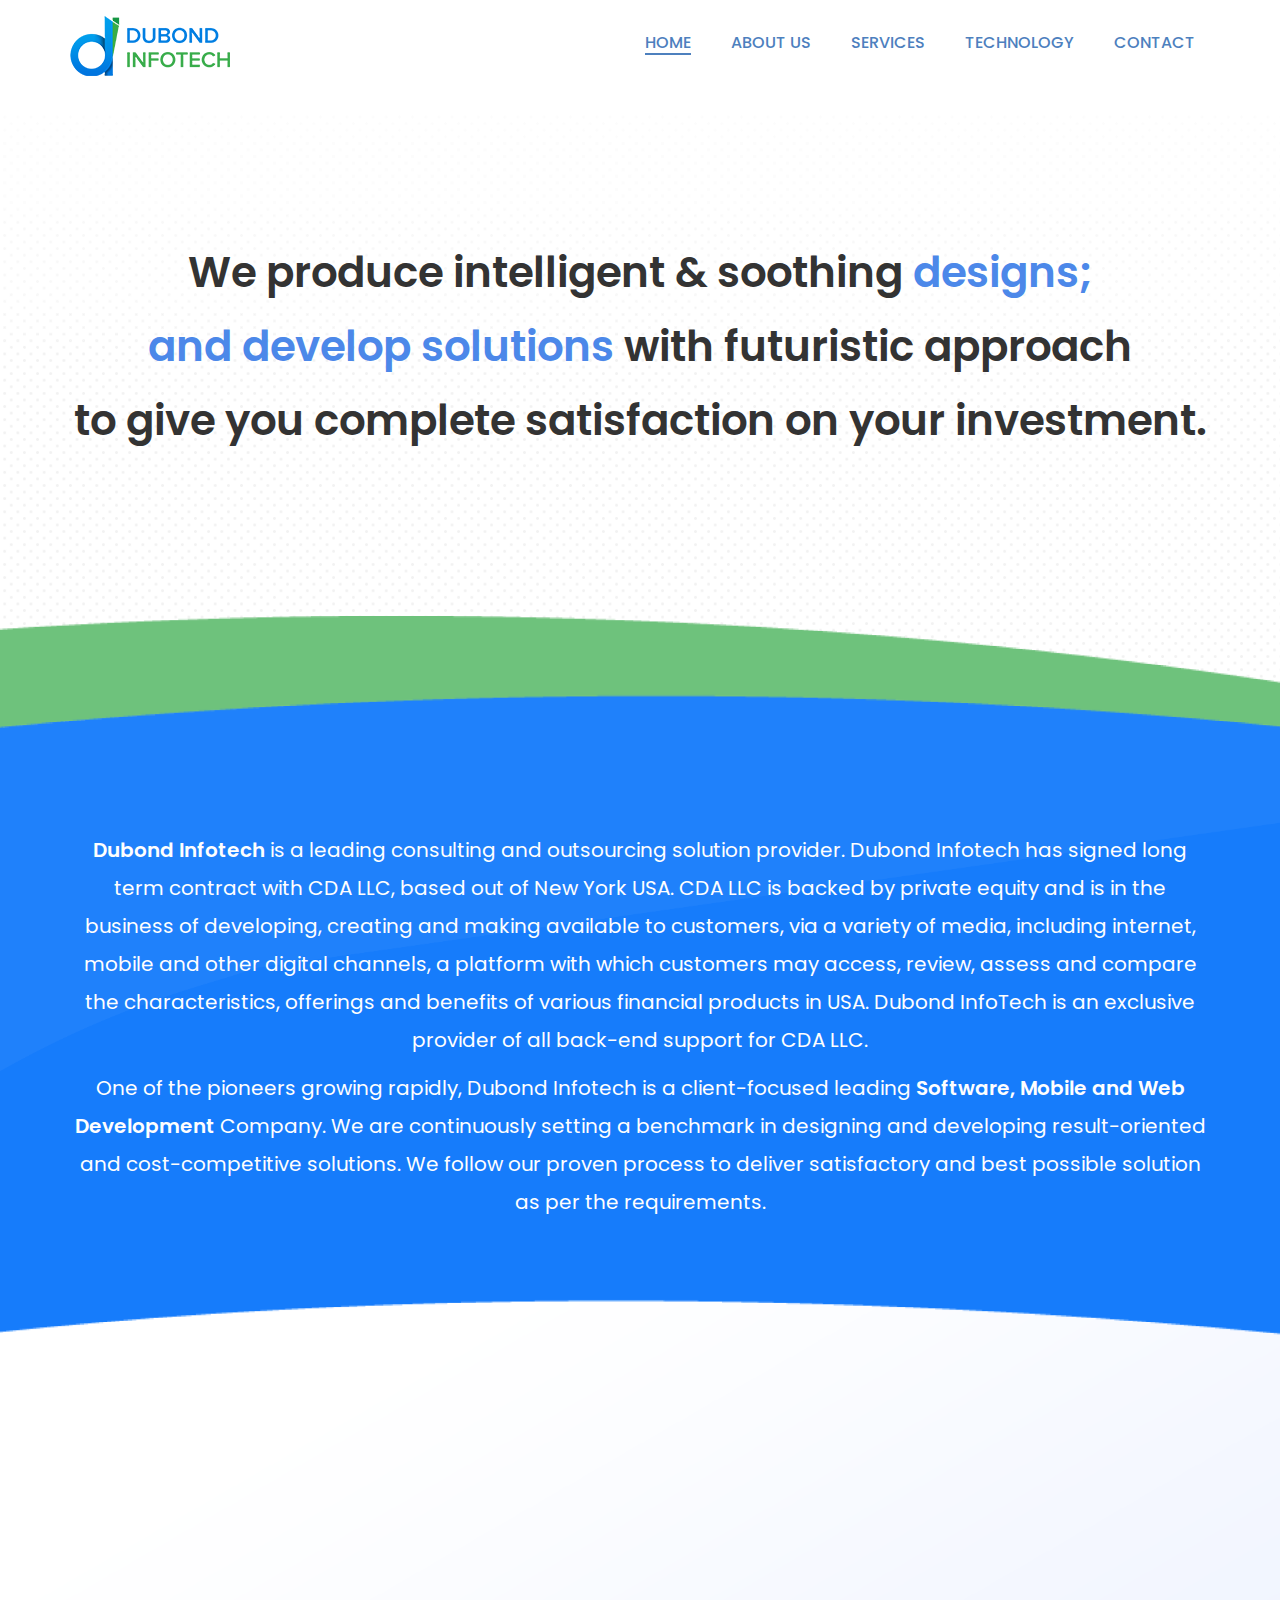
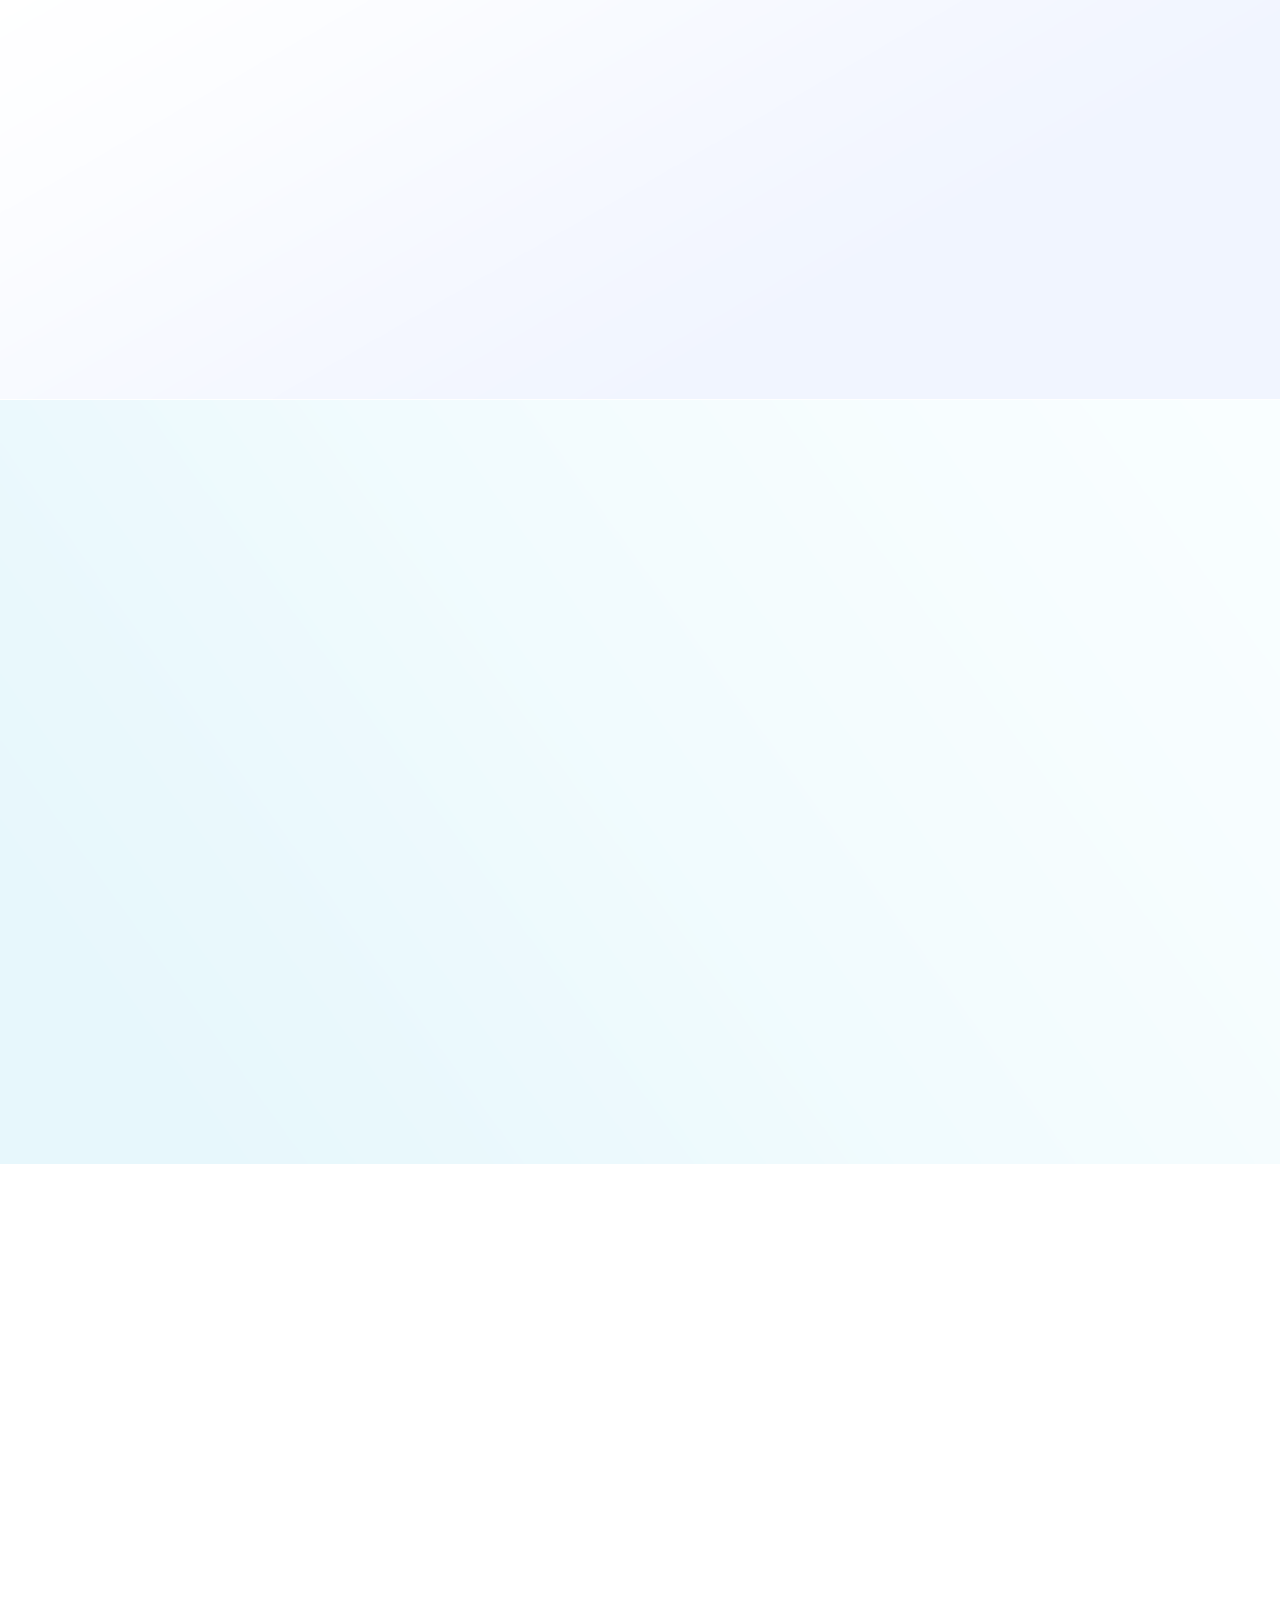
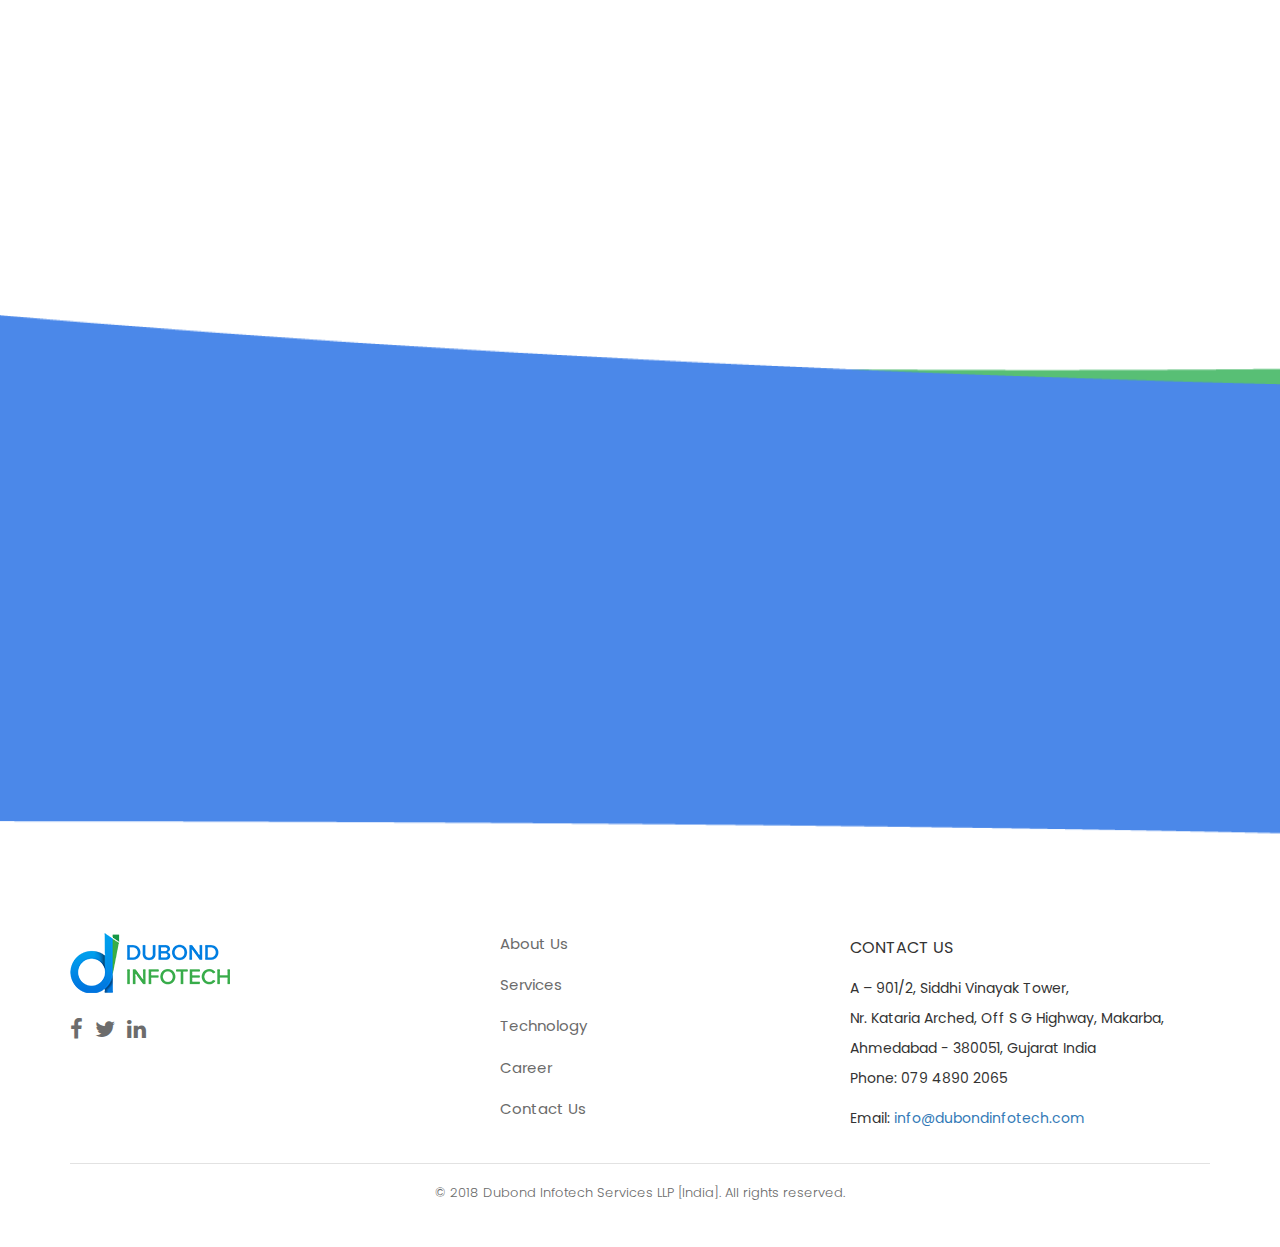
<file: index.html>
<!doctype html>
<html>
   <head>
      <meta charset="utf-8">
      <meta http-equiv="X-UA-Compatible" content="IE=edge">
      <meta name="viewport" content="width=device-width, initial-scale=1">
      <title>Dubond Infotech Services LLP</title>
      <link rel="apple-touch-icon" sizes="57x57" href="images/fevicon-icon.png">
      <link rel="apple-touch-icon" sizes="60x60" href="images/fevicon-icon.png">
      <link rel="apple-touch-icon" sizes="72x72" href="images/fevicon-icon.png">
      <link rel="apple-touch-icon" sizes="76x76" href="images/fevicon-icon.png">
      <link rel="apple-touch-icon" sizes="114x114" href="images/fevicon-icon.png">
      <link rel="apple-touch-icon" sizes="120x120" href="images/fevicon-icon.png">
      <link rel="apple-touch-icon" sizes="144x144" href="images/fevicon-icon.png">
      <link rel="apple-touch-icon" sizes="152x152" href="images/fevicon-icon.png">
      <link rel="apple-touch-icon" sizes="180x180" href="images/fevicon-icon.png">
      <link rel="icon" type="image/png" sizes="192x192"  href="images/fevicon-icon.png">
      <link rel="icon" type="image/png" sizes="32x32" href="images/fevicon-icon.png">
      <link rel="icon" type="image/png" sizes="96x96" href="images/fevicon-icon.png">
      <link rel="icon" type="image/png" sizes="16x16" href="images/fevicon-icon.png">
      <link rel="manifest" href="/manifest.json">
      <meta name="msapplication-TileColor" content="#ffffff">
      <meta name="msapplication-TileImage" content="/ms-icon-144x144.png">
      <meta name="theme-color" content="#ffffff">
      <link rel="stylesheet" href="https://maxcdn.bootstrapcdn.com/bootstrap/3.3.7/css/bootstrap.min.css">
      <link rel="stylesheet" href = "https://cdnjs.cloudflare.com/ajax/libs/font-awesome/4.7.0/css/font-awesome.min.css">
      <link rel="stylesheet" href="css/owl.carousel.min.css">
      <link rel="stylesheet" href="css/owl.theme.default.css">
      <link rel="stylesheet" href="css/style.css" type="text/css">
      <link href="https://fonts.googleapis.com/css?family=Poppins:300,400,500,600,700,800" rel="stylesheet">
      <script src="https://ajax.googleapis.com/ajax/libs/jquery/3.2.1/jquery.min.js"></script>
      <script src="https://maxcdn.bootstrapcdn.com/bootstrap/3.3.7/js/bootstrap.min.js"></script>
   </head>
   <body>
      <script src="owlcarousel/owl.carousel.min.js"></script>
      <div class="header section" id="home">
         <nav class="navbar" id="navbar">
            <div class="container">
               <div class="navbar-header">
                  <button type="button" class="navbar-toggle collapsed" data-toggle="collapse" data-target="#myNavbar">
                        <span class="icon-bar top-bar"></span>
                        <span class="icon-bar middle-bar"></span>
                        <span class="icon-bar bottom-bar"></span> 
                    
                  </button>
                  <a class="navbar-brand" href="#"><img src="images/logo.png" alt="logo" class="dubond_logo"></a>
                  <a class="navbar-brand" href="#"><img src="images/dubond_white.png" alt="logo" class="dubond_whitelogo"></a>
               </div>
               <div class="collapse navbar-collapse" id="myNavbar">
                  <ul class="nav navbar-nav navbar-right">
                     <li><a href="#home" class="active">Home</a></li>
                     <li><a href="#about_us">About us</a></li>
                     <li><a href="#services">Services</a></li>
                     <li><a href="#technology">Technology</a></li>
                     <li><a href="#contact">Contact</a></li>
                  </ul>
               </div>
            </div>
         </nav>
         <div class="banner_title text-center animatable fadeInUp">
            <!-- <h2>We are <span>EXCLUSIVELY</span> working with<br>
               <img src="images/LTlogo.png" alt="LTlogo">
               <br>for the <span>PRODUCTS</span> of
            </h2> -->
            <h2>We produce intelligent & soothing <span>designs; <br>
            	and develop solutions</span> with futuristic approach <br>
            	to give you complete satisfaction on your investment.
            </h2>
            <!-- <div class="products_logo">
               <img src="images/mmlogo.png" alt="mmlogo">
               <img src="images/milecardslogo.png" alt="milecardlogo">
               <img src="images/comparecardslogo.png" alt="comparecardlogo"><br>
               <img src="images/depositAccountslogo.png" alt="DAlogo">
               <img src="images/SLH.png" alt="SLHlogo">
            </div> -->
         </div>
      </div>
      <div class="bg_blue section" id="about_us">
         <!-- <div class="container">
            <p class="text-center">Dubond Infotech is exclusively working with <span>LendingTree</span> for the products of <span>MagnifyMoney, MileCards, CompareCards, Deposit Accounts</span> and <span>Student Loan Hero.</span> They are in the business of developing, creating and making available to customers, via a variety of media, including internet, mobile and other digital channels, a platform with which customers may access, review, assess and compare the characteristics, offerings and benefits of various financial products in USA.<br> 
            </p>
            <p class="text-center">Dubond InfoTech is an exclusive provider of all back-end support for all <span>LendingTree</span> products.</p>
         </div> -->
         <div class="container">
            <p class="text-center"><span>Dubond Infotech</span> is a leading consulting and outsourcing solution provider. Dubond Infotech has signed long term contract with CDA LLC, based out of New York USA. CDA LLC is backed by private equity and is in the business of developing, creating and making available to customers, via a variety of media, including internet, mobile and other digital channels, a platform with which customers may access, review, assess and compare the characteristics, offerings and benefits of various financial products in USA. Dubond InfoTech is an exclusive provider of all back-end support for CDA LLC.</p>
            <p class="text-center">One of the pioneers growing rapidly, Dubond Infotech is a client-focused leading <span>Software, Mobile and Web Development</span> Company. We are continuously setting a benchmark in designing and developing result-oriented and cost-competitive solutions. We follow our proven process to deliver satisfactory and best possible solution as per the requirements.</p>
         </div>
      </div>
      <div id="services" class="section">
         <div class="services">
            <div class="container">
               <div class="row">
                  <div class="col-sm-5 animatable fadeInLeft">
                     <h3>Web Development</h3>
                     <p>Completely customized web solutions for <!-- LendingTree product’s --> different web requirements. According to the need of product, we use open source technology to develop a product with high quality standard. Our trained, highly skilled web developers adopted a customer focused approach by upgrading their self to latest web technology like ReactJS, AngularJS, NodeJS, Laravel and many others.
                     </p>
                  </div>
                  <div class="col-sm-7 animatable fadeInRight">
                     <img src="images/web-development.svg" alt="webdevelopment">
                  </div>
               </div>
            </div>
         </div>
         <div class="analytics">
            <div class="container">
               <div class="row">
                  <div class="col-sm-7 animatable fadeInLeft">
                     <img src="images/analytics.svg" alt="analytics">
                  </div>
                  <div class="col-sm-5 animatable fadeInRight">
                     <h3>Data Analytics</h3>
                     <p>We turn data into decisions and deliver exceptional insights as per the requirements. We have a team with exceptional skills in mathematics, statistics, data management and problem-solving to provide a strong background for work that is often used for strategic decision-making purposes. Our rapidly-expanding client base includes Fortune 500 companies and is a testament to our success providing workable, strategic solutions to difficult problems.
                     </p>
                  </div>
               </div>
            </div>
         </div>
      </div>
      <div class="technologies animatable fadeInUp section" id="technology">
         <div class="container text-center">
            <h3>Technologies we are using</h3>
            <p>Our strong and varied technological solutions will help you in getting all your requirements developed <br> perfectly from our skilled technological experts:</p>
            <div class="css_overlay">
               <div id="owl-demo-2" class="owl-carousel owl-theme">
                  <article class="thumbnail item angularjs" >
                     <img src="images/Layer 4.png" class="img-responsive" alt="">
                     <p>Angular JS</p>
                  </article>
                  <article class="thumbnail item nodejs" >
                     <img src="images/node-js.png" class="img-responsive" alt="">
                     <p>Node.js</p>
                  </article>
                  <article class="thumbnail item reactjs" >
                     <img src="images/react-js.png" class="img-responsive" alt="">
                     <p>React JS</p>
                  </article>
                  <article class="thumbnail item jquery" >
                     <img src="images/jquery.png" class="img-responsive" alt="">
                     <p>jQuery</p>
                  </article>
                  <article class="thumbnail item PHP" >
                     <img src="images/php.png" class="img-responsive" alt="">
                     <p>PHP</p>
                  </article>
                  <article class="thumbnail item CodeIgniter" >
                     <img src="images/code-ignitor.png" class="img-responsive" alt="">
                     <p>CodeIgniter</p>
                  </article>
                  <article class="thumbnail item Laravel" >
                     <img src="images/laravel.png" class="img-responsive" alt="">
                     <p>Laravel</p>
                  </article>
                  <article class="thumbnail item Wordpress" >
                     <img src="images/wordpress.png" class="img-responsive" alt="">
                     <p>Wordpress</p>
                  </article>
                  <article class="thumbnail item Mysql" >
                     <img src="images/my-sql.png" class="img-responsive" alt="">
                     <p>Mysql</p>
                  </article>
                  <article class="thumbnail item AWS" >
                     <img src="images/aws.png" class="img-responsive" alt="">
                     <p>AWS</p>
                  </article>
                  <article class="thumbnail item HTML5" >
                     <img src="images/html-5.png" class="img-responsive" alt="">
                     <p>HTML5</p>
                  </article>
                  <article class="thumbnail item CSS3" >
                     <img src="images/css-3.png" class="img-responsive" alt="">
                     <p>CSS3</p>
                  </article>
                  <article class="thumbnail item Sketch" >
                     <img src="images/sketch.png" class="img-responsive" alt="">
                     <p>Sketch</p>
                  </article>
                  <article class="thumbnail item AdobeXD" >
                     <img src="images/adobe-xd.png" class="img-responsive" alt="">
                     <p>Adobe XD</p>
                  </article>
                  <article class="thumbnail item AdobePhotoshop" >
                     <img src="images/adobe-ps.png" class="img-responsive" alt="">
                     <p>Adobe Photoshop</p>
                  </article>
                  <article class="thumbnail item AdobeIllustrator" >
                     <img src="images/adobe-illustrator.png" class="img-responsive" alt="">
                     <p>Adobe Illustrator</p>
                  </article>
               </div>
            </div>
         </div>
      </div>
      <div class="career section"  id="contact">
         <div class="container text-center animatable fadeInDown">
            <img src='images/career-icon.png' alt="career" class="img-responsive">
            <h3>Looking for career</h3>
            <div class="row">
               <div class="col-sm-offset-1 col-sm-10">
                  <p>We are adding new members to our team along with our areas of expertise – meaning new recruits <br> have a chance to learn and explore even more.</p>
               </div>
            </div>
            <div class="contact_us" >
               <span><a href="mailto:hr@dubondinfotech.com"><i class="fa fa-envelope"></i>hr@dubondinfotech.com</a></span>
               <span>OR</span>
               <span><i class="fa fa-phone" aria-hidden="true"></i>Call us - 079 4890 2065</span>
            </div>
         </div>
      </div>
      <div class="footer">
         <div class="container">
            <div class="row">
               <div class="col-sm-4">
                  <img src='images/footer-logo.png' alt="logo" class="img-responsive">
                  <!-- <p class="footer_txt">We are exclusively working with <span>LendingTree.</span></p> -->
                  <span><a href="https://www.facebook.com/DubondInfotechServicesLLP" target="_blank"><i class="fa fa-facebook"></i></a></span>
                  <span><a href="https://twitter.com/dubondinfotech" target="_blank"><i class="fa fa-twitter"></i></a></span>
                  <span><a href="https://www.linkedin.com/company/dubond-infotech-services-llp" target="_blank"><i class="fa fa-linkedin"></i></a></span>
               </div>
               <div class="col-sm-2">
                  <ul>
                     <li><a href="#about_us">About Us</a></li>
                     <li><a href="#services">Services</a></li>
                     <li><a href="#technology">Technology</a></li>
                     <li><a href="#career">Career </a></li>
                     <li><a href="#contact">Contact Us</a></li>
                  </ul>
               </div>
               <div class="col-sm-4 col-sm-offset-2">
                  <div class="address">
                     <p>Contact Us</p>
                     <p>A – 901/2, Siddhi Vinayak Tower, <br>
                        Nr. Kataria Arched, Off S G Highway, Makarba, Ahmedabad - 380051, Gujarat India<br>
                        Phone: 079 4890 2065
                     </p>
                     <p>Email: <span><a href="mailto:info@dubondinfotech.com">info@dubondinfotech.com</a></span>
                     </p>
                  </div>
               </div>
            </div>
            <hr>
            <p class="copyright">© 2018 Dubond Infotech Services LLP [India]. All rights reserved.</p>
         </div>
      </div>
      <a href="#" class="back-to-top" >
      <i class="fa fa-angle-up"></i>
      </a>
      <script type="text/javascript" src="js/custom.js"></script>
   </body>
</html>
</file>
<file: css/style.css>
body
{
font-family: 'Poppins', sans-serif;
margin: 0;
padding: 0;
overscroll-behavior: none;
}
h2
{
font-size: 42px;
font-weight: 600;
color: #333333;
line-height: 74px;
padding-bottom: 80px;
}
p
{
font-size: 16px;
font-weight: 400;
}
h3
{
font-size: 36px;
font-weight: 600;
color: #343434;
}
.header
{
background: url(../images/banner-texture.gif) repeat-x center;
background-size: cover;
}
.navbar-right
{
padding: 17px 0px;
}
.navbar-nav > li > a
{
color: #4d80be;
font-size: 16px;
font-weight: 500;
text-transform: uppercase;
}
.navbar-nav > li > a:hover
{
transition: 0.6s;
}
.navbar-nav > li + li
{
padding-left: 10px;
}
.nav>li>a:hover
{
background-color: transparent;
}
.nav>li>a:focus, .nav>li>a:hover
{
background-color: transparent;
}

.nav li a::after {
    content: '';
    display: block;
    width: 0;
    height: 2px;
    background: #4d80be;
    transition: 0.3s;
}

.nav li a:hover::after, .nav li a.active::after {
    width: 100%;
  
}
.sticky .nav li a::after, .sticky .nav li a:hover::after
{
	display: none;
}
.sticky .nav>li>a:hover
{
background-color: #73b4f4;
border-radius: 30px;
}
.sticky .nav .active
{
background-color: #73b4f4;
border-radius: 30px;
color: #fff;
}
.banner_title
{
padding: 108px 0px 218px 0px;
}
.banner_title img
{
margin: 25px 0px 25px 0px;
}
.banner_title h2 span
{
color: #4c88e9;
/*border-bottom: 4px solid #4c88e9;*/
}
.products_logo
{
margin-top: 20px;
}
.products_logo img:nth-child(2) 
{
margin: auto 25px;
}
.products_logo img:nth-child(5) 
{
margin-right: 25px;
}
.navbar
{
z-index: 9000;
position: relative;
}
.bg_blue
{
background: url(../images/abt-bg.png) center;
position: relative;
min-height: 765px;
bottom: 150px;
padding: 215px 0px 0px 0px;
background-size: cover;
z-index: 1;

}
.bg_blue p
{
font-size: 20px;
color: #fefefe;
/*line-height: 46px;*/
line-height: 38px;
font-weight: 400;
}
.bg_blue p span
{
font-weight: 600;
}
.bg_blue p:last-child
{
margin-top: 7px;
}
.services
{
padding: 140px 0px 160px 0px;
background: url(../images/service-bg.png);
background-size: cover;
margin-top: -220px;
overflow: hidden;
}
.services h3
{
text-align: right;
margin: 70px 0px 32px 0px;
}
.services p
{
font-weight: 400;
color: #343434;
line-height: 32px;
text-align: right;
}
.services img
{
margin-left: 50px;
}
.analytics
{
padding: 140px 0px 160px 0px;
background: url(../images/analyticsbg.png);
background-size: cover;
overflow: hidden;
}
.analytics h3
{
margin: 70px 0px 32px 0px;
}
.analytics p
{
font-weight: 400;
color: #343434;
line-height: 32px;
}
.analytics img
{
margin: 65px 50px 0px 0px;
}
.technologies
{
padding: 100px 0px 70px 0px;
}
.technologies h3
{
margin-bottom: 25px;
}
.technologies p
{
line-height: 30px;
}
.technologies p:first-child
{
color: #343434;
line-height: 35px;
}
.thumbnail
{
border: 1px solid transparent;
width: 263px;
height: 246px;
padding: 40px;
}
article p
{
color: #ffffff;
line-height: 32px;
}
article.angularjs
{
background-color: #f10000;
}
article.nodejs
{
background-color: #84d23a;
}
article.reactjs
{
background-color: #00caea;
}
article.jquery
{
background-color: #112e4a;
}
article.PHP
{
background-color: #5168b6;
}
article.CodeIgniter
{
background-color: #f32800;
}
article.Laravel
{
background-color: #fc4542;
}
article.Wordpress
{
background-color: #227bba;
}
article.Mysql
{
background-color: #3589a7;
}
article.AWS
{
background-color: #feaf21;
}
article.HTML5
{
background-color: #fa4500;
}
article.CSS3
{
background-color: #1c5ef3;
}
article.Sketch
{
background-color: #ffcb00;
}
article.AdobeXD
{
background-color: #ad016d;
}
article.AdobePhotoshop
{
background-color: #007fd0;
}
article.AdobeIllustrator
{
background-color: #e66e07;
}
.owl-theme .owl-dots
{
display: none;
}
.css_overlay{
position: relative;
}
.css_overlay:before
{
content: "";
position: absolute;
left: 50%;
top: -30px;
height: auto;
bottom: 105px;
background: url(../images/slider_bg.jpg) repeat;
width: calc(100% - 60px);
transform: translate(-50%, 0);
}
.owl-carousel
{
margin-top: 70px;
}
.owl-theme .owl-nav [class*='owl-']:hover
{
background: transparent;
color: #000;
}
.owl-theme .owl-nav
{
margin-top: 45px;
}
.owl-carousel .owl-nav button.owl-next, .owl-carousel .owl-nav button.owl-prev, .owl-carousel button.owl-dot
{
outline: none;
}
.fa-angle-left, .fa-angle-right
{
color: #fff;
font-size: 30px;
border: 1px solid #4c88e9;
border-radius: 50%;
height: 45px;
width: 45px;
padding: 6px;
background-color: #4c88e9;
}
.owl-next:hover i, .owl-prev:hover i
{
color: #4c88e9;
border: 1px solid #4c88e9;
background-color: #fff;
box-shadow: 2px 9px 11px #d7e1f7;
}
article:hover
{
box-shadow: 0 8px 18px #d1d1d1;
transition: box-shadow 0.3s ease-in-out;
}
.career
{
background: url(../images/car-bg.png) no-repeat;
background-size: cover;
padding: 130px 0px 70px 0px;
}
.career img
{
display: block;
margin-left: auto;
margin-right: auto;
}
.career h3
{
color: #fff;
font-weight: 600;
margin-bottom: 25px;
}
.career p
{
color: #fff;
line-height: 32px;
margin-bottom: 30px;
}
.contact_us span, .contact_us span a
{
color: #fff;
display: inline-block;
}
.contact_us span a, .contact_us span
{
font-size: 22px;
}
.contact_us span a:hover
{
text-decoration: underline;
}
.contact_us span:nth-child(2) 
{
margin:auto 30px;
border: 2px solid #fff;
padding: 10px;
border-radius: 50%;
height: 55px;
width: 55px;
}
.career .fa
{
margin-right: 10px;
}
.footer
{
padding: 90px 0px 35px 0px;
position: relative;
}
.footer p.footer_txt
{
font-size: 14px;
color: #6c6c6c;
font-weight: 300;
line-height: 30px;
margin-bottom: 15px;
}
.footer img
{
margin-bottom: 25px;
}
.footer p.footer_txt span
{
font-weight: 500;
}
.footer span .fa
{
color: #6c6c6c;
font-size: 22px;
}
.footer span .fa-facebook:hover
{
color: #3b5998;
transition: 0.6s;
-webkit-transition-duration: 1s;
-moz-transition-duration: 1s;
-o-transition-duration: 1s;
-ms-transition-duration: 1s;
transition-duration: 1s;
}
.footer span .fa-twitter:hover
{
color: #1da1f2;
transition: 0.6s;
-webkit-transition-duration: 1s;
-moz-transition-duration: 1s;
-o-transition-duration: 1s;
-ms-transition-duration: 1s;
transition-duration: 1s;
}
.footer span .fa-linkedin:hover
{
color: #005252;
transition: 0.6s;
-webkit-transition-duration: 1s;
-moz-transition-duration: 1s;
-o-transition-duration: 1s;
-ms-transition-duration: 1s;
transition-duration: 1s;
}
.footer .fa-twitter
{ 
margin: auto 8px;
}
.footer ul
{
list-style-type: none;
}
.footer ul li
{
margin-bottom: 20px;
}
.footer ul li a
{
color: #6b6b6b;
font-weight: 400;
font-size: 15px;
}
.footer ul li a:hover
{
text-decoration: none;
color: #4c88e9;
transition: 0.6s;
}
.footer div.address p:first-child
{
color: #333333;
font-size: 16px;
text-transform: uppercase;
}
.footer div.address p
{
color: #333333;
font-size: 14px;
line-height: 30px;
}
.footer div.address p span
{
color: #4c88e9;
}
.footer div.address p span a:hover
{
text-decoration: underline;
}
.footer hr
{
border-color: #e2e2e2;
}
.footer p.copyright
{
font-size: 13px;
font-weight: 300;
color: #6b6b6b;
margin-top: 20px;
text-align: center;
}
.back-to-top
{
position: fixed;
bottom: 42px;
right: 40px;
width: 40px;
height: 40px;
display:none;
text-decoration: none;
color: #539bea;
background-color: #fff;
border-radius: 50%;
padding: 2px 10px;
border: 1px solid #539bea;
z-index: 9000;
}
.back-to-top:hover
{
color: #fff;
background-color: #539bea;
transition: 0.6s;
}
.back-to-top i
{
font-size: 30px;
}
span.glyphicon-remove
{
font-size: 17px;
color: #4d80be;
width: 22px;
height: 22px;
top: 3px;
}
.sticky {
position: fixed;
top: 0;
width: 100%;
background-color: #539bea;
z-index: 9000;
border: 0;
}
.sticky .navbar-nav > li > a
{
color: #fff;
}
.bgcolor
{
background-color: #E0E0E0;
z-index: 9000;
}
.sticky + .bg_blue
{
padding-top: 0px;
}
.dubond_whitelogo
{
display: none;
}
.sticky .dubond_whitelogo
{
display: block;
}
.sticky .dubond_logo
{
display: none;
}
.navbar-toggle {
border: none;
background: transparent !important;
}
.navbar-toggle .icon-bar
{
width: 40px;
height: 40px;
}
.navbar-toggle:hover {
background: transparent !important;
}
.navbar-toggle .icon-bar
{
width: 24px;
height: 3px;
transition: all 0.2s;
position: relative;
left: 4px;
}
.navbar-toggle.collapsed .icon-bar {
width: 24px;
height: 3px;
position: relative;
left: 0;
}
.navbar-toggle .top-bar {
transform: rotate(45deg);
transform-origin: 10% 10%;
}
.navbar-toggle .middle-bar {
opacity: 0;
}
.navbar-toggle .bottom-bar {
transform: rotate(-45deg);
transform-origin: 10% 90%;
}
.navbar-toggle.collapsed .top-bar {
transform: rotate(0);
}
.navbar-toggle.collapsed .middle-bar {
opacity: 1;
}
.navbar-toggle.collapsed .bottom-bar {
transform: rotate(0);
}
.animatable {
visibility: hidden;
-webkit-animation-play-state: paused;   
-moz-animation-play-state: paused;     
-ms-animation-play-state: paused;
-o-animation-play-state: paused;   
animation-play-state: paused; 
}
.animated {
visibility: visible;
-webkit-animation-fill-mode: both;
-moz-animation-fill-mode: both;
-ms-animation-fill-mode: both;
-o-animation-fill-mode: both;
animation-fill-mode: both;
-webkit-animation-duration: 1.5s;
-moz-animation-duration: 1.5s;
-ms-animation-duration: 1.5s;
-o-animation-duration: 1.5s;
animation-duration: 1.5s;
-webkit-animation-play-state: running;
-moz-animation-play-state: running;
-ms-animation-play-state: running;
-o-animation-play-state: running;
animation-play-state: running;
}
@-webkit-keyframes fadeInDown {
0% {
opacity: 0;
-webkit-transform: translateY(-20px);
} 100% {
opacity: 1;
-webkit-transform: translateY(0);
}
}
@-moz-keyframes fadeInDown {
0% {
opacity: 0;
-moz-transform: translateY(-20px);
}
100% {
opacity: 1;
-moz-transform: translateY(0);
}
}
@-o-keyframes fadeInDown {
0% {
opacity: 0;
-o-transform: translateY(-20px);
}
100% {
opacity: 1;
-o-transform: translateY(0);
}
}
@keyframes fadeInDown {
0% {
opacity: 0;
transform: translateY(-20px);
}
100% {
opacity: 1;
transform: translateY(0);
}
}
@-webkit-keyframes fadeIn {
0% {
opacity: 0;
}
20% {
opacity: 0;
}
100% {
opacity: 1;
}
}
@-moz-keyframes fadeIn {
0% {
opacity: 0;
}
20% {
opacity: 0;
}
100% {
opacity: 1;
}
}
@-o-keyframes fadeIn {
0% {
opacity: 0;
}
20% {
opacity: 0;
}
100% {
opacity: 1;
}
}
@keyframes fadeIn {
0% {
opacity: 0;
}
60% {
opacity: 0;
}
20% {
opacity: 0;
}
100% {
opacity: 1;
}
}
@-webkit-keyframes fadeInUp {
0% {
opacity: 0;
-webkit-transform: translateY(20px);
} 100% {
opacity: 1;
-webkit-transform: translateY(0);
}
}
@-moz-keyframes fadeInUp {
0% {
opacity: 0;
-moz-transform: translateY(20px);
}
100% {
opacity: 1;
-moz-transform: translateY(0);
}
}
@-o-keyframes fadeInUp {
0% {
opacity: 0;
-o-transform: translateY(20px);
}
100% {
opacity: 1;
-o-transform: translateY(0);
}
}
@keyframes fadeInUp {
0% {
opacity: 0;
transform: translateY(20px);
}
100% {
opacity: 1;
transform: translateY(0);
}
}
@-webkit-keyframes fadeInLeft {
0% {
opacity: 0;
-webkit-transform: translateX(-150px);
}
60% {
-webkit-transform: translateX(20px);
}
80% {
-webkit-transform: translateX(-5px);
}
100% {
opacity: 1;
-webkit-transform: translateX(0);
}
}
@-moz-keyframes fadeInLeft {
0% {
opacity: 0;
-moz-transform: translateX(-150px);
}
60% {
-moz-transform: translateX(20px);
}
80% {
-moz-transform: translateX(-5px);
}
100% {
opacity: 1;
-moz-transform: translateX(0);
}
}
@-o-keyframes fadeInLeft {
0% {
opacity: 0;
-o-transform: translateX(-150px);
}
60% {
opacity: 1;
-o-transform: translateX(20px);
}
80% {
-o-transform: translateX(-5px);
}
100% {
opacity: 1;
-o-transform: translateX(0);
}
}
@keyframes fadeInLeft {
0% {
opacity: 0;
transform: translateX(-150px);
}
60% {
transform: translateX(20px);
}
80% {
transform: translateX(-5px);
}
100% {
opacity: 1;
transform: translateX(0);
}
}
@-webkit-keyframes fadeInRight {
0% {
opacity: 0;
-webkit-transform: translateX(150px);
}
60% {
-webkit-transform: translateX(-20px);
}
80% 
{
-webkit-transform: translateX(5px);
}
100% {
opacity: 1;
-webkit-transform: translateX(0);
}
}
@-moz-keyframes fadeInRight {
0% {
opacity: 0;
-moz-transform: translateX(150px);
}
60% {
-moz-transform: translateX(-20px);
}
80% {
-moz-transform: translateX(5px);
}
100% {
opacity: 1;
-moz-transform: translateX(0);
}
}
@-o-keyframes fadeInRight {
0% {
opacity: 0;
-o-transform: translateX(150px);
}
60% {
-o-transform: translateX(-20px);
}
80% {
-o-transform: translateX(5px);
}
100% {
opacity: 1;
-o-transform: translateX(0);
}
}
@keyframes fadeInRight {
0% {
opacity: 0;
transform: translateX(150px);
}
60% {
transform: translateX(-20px);
}
80% {
transform: translateX(5px);
}
100% {
opacity: 1;
transform: translateX(0);
}
}
.animated.animationDelay{
animation-delay:.4s;
-webkit-animation-delay:.4s;
}
.animated.animationDelayMed{
animation-delay:1.2s;
-webkit-animation-delay:1.2s;
}
.animated.animationDelayLong{
animation-delay:1.6s;
-webkit-animation-delay:1.6s;
}
.animated.fadeIn {
-webkit-animation-name: fadeIn;
-moz-animation-name: fadeIn;
-o-animation-name: fadeIn;
animation-name: fadeIn;
}
.animated.fadeInDown {
-webkit-animation-name: fadeInDown;
-moz-animation-name: fadeInDown;
-o-animation-name: fadeInDown;
animation-name: fadeInDown;
}
.animated.fadeInUp {
-webkit-animation-name: fadeInUp;
-moz-animation-name: fadeInUp;
-o-animation-name: fadeInUp;
animation-name: fadeInUp;
}
.animated.fadeInRight {
-webkit-animation-name: fadeInRight;
-moz-animation-name: fadeInRight;
-o-animation-name: fadeInRight;
animation-name: fadeInRight;
}
.animated.fadeInLeft {
-webkit-animation-name: fadeInLeft;
-moz-animation-name: fadeInLeft;
-o-animation-name: fadeInLeft;
animation-name: fadeInLeft;
}
@media (min-width: 1192px) and (max-width:1300px)
{
.services
{
margin-top: -240px;
}
}
@media (min-width: 992px) and (max-width:1191px)
{
.bg_blue
{
bottom: 100px;
}
.services
{
margin-top: -395px;
padding: 300px 0px 120px 0px;
}
.analytics
{
padding: 82px 0px 150px 0px;
}
.thumbnail
{
width: auto;
margin: 5px;
}
}
@media (min-width: 768px) and (max-width:991px)
{
.navbar-nav > li + li
{
padding-left: 0px;
}
h2
{
font-size: 30px;
line-height: 60px;
padding-right: 30px;
padding-left: 30px;
}
h2 br 
{
display: none;
}
.bg_blue
{
padding: 130px 0px 0px 0px;
}
.bg_blue p
{
font-size: 18px;
}
.services
{
padding: 0px 0px 80px 0px;
margin-bottom: -4px;
}
.analytics 
{
padding: 80px 0px;
}
.technologies 
{
padding: 70px 0px;
}
.technologies p br
{
display: none;    
}
h3
{
font-size: 28px;
}
.services img
{
margin-top: 80px;
}
.analytics h3
{
margin: 0px 0px 32px 0px;
}
.thumbnail
{
margin: auto;
}
.navbar-nav
{
margin-top: -47px;
}
.sticky
{
height: 100px;
}
.sticky .navbar-nav
{
margin-top: 5px;
}
}
@media (min-width: 576px) and (max-width: 767px) 
{
.navbar-toggle
{
border: 1px solid #4d80be;
position: absolute;
top: 16px;
right: 0px;
}
.nav>li:not(:last-child)
{
border-bottom: 1px solid #fff;
}
.navbar-nav > li 
{
padding-top: 10px;
padding-bottom: 10px;
}
.nav li a::after, .nav li a:hover::after
{
	display: none;
}
.navbar-right
{
background-color: #4c8be9;
margin-top: 48px;
position: relative;
z-index: 1000;
}
.navbar-toggle .icon-bar
{
background-color: #4d80be;
}
.navbar-nav > li > a
{
text-align: center;
color: #fff;
}
.navbar-nav > li + li
{
padding-left: 20px;
padding-right: 20px;
}
.navbar-nav > li
{
    padding-left: 20px;
padding-right: 20px;
}
.bg_blue
{
	padding: 80px 0px 60px 0px;
background-image: none;
background-color: #4c8be9;
margin-bottom: 60px;
}
.banner_title
{
    padding: 60px 0px 159px 0px;
}
.navbar-collapse.in, .navbar-collapse.collapsing
{
	position: absolute;
	width: 100%;
}
h2
{
font-size: 30px;
}
h3
{
font-size: 28px;
}

.bg_blue p
{
font-size: 17px;
line-height: 45px;
}
.services
{
padding: 0px 0px 100px 0px;
margin-bottom: -4px;
}
.services img
{
margin-top: 50px;
}
.analytics
{
padding: 50px 0px 60px 0px;
}
.analytics img
{
margin: 50px 50px 0px 0px;
}
.technologies
{
padding: 40px 0px 40px 0px;
}
.career
{
padding: 100px 0px 70px 0px;
}
.thumbnail
{
margin: auto;
}
.footer
{
text-align: center;
padding: 40px 0px 35px 0px;
}
.footer img
{
display: block;
margin: 0px auto 25px auto;
}
.footer ul
{
padding: 0;
margin: 40px 0px 50px 0px;
}
.back-to-top
{
opacity: 0.6;
}
.back-to-top:hover
{
opacity: 1;
}
.contact_us span:nth-child(2), .contact_us span a
{
font-size: 16px;
}
.contact_us span:nth-child(2)
{
margin: auto 20px;
}
.banner_title img
{
width: 200px;
height: auto;
}
.products_logo img:nth-child(5)
{
margin-right: 0px;
}
.sticky, .navbar
{
height: 100px;
}
.sticky .navbar-toggle
{
border: 1px solid #fff;
top: 25px;
}
.sticky .navbar-toggle .icon-bar
{
background-color: #fff;
}
.sticky .navbar-brand
{
padding: 15px 5px;
}
.sticky span.glyphicon-remove
{
color: #fff;
}
.sticky .collapse.in, .sticky .collapsing
{
box-shadow: none;
}
}
@media (min-width: 320px) and (max-width: 575px) 
{
.banner_title img
{
width: 200px;
height: auto;
}

.products_logo img:nth-child(5)
{
margin-right: 0px;
}
.nav li a::after, .nav li a:hover::after
{
	display: none;
}
.navbar-toggle
{
border: 1px solid #4d80be;
position: absolute;
top: 20px;
right: 0px;
}
.nav>li:not(:last-child)
{
border-bottom: 1px solid #fff;
}
.navbar-nav > li 
{
padding-top: 10px;
padding-bottom: 10px;
}
.navbar-right
{
background-color: #4c8be9;
margin-top: 48px;
position: relative;
z-index: 1000;
}

.navbar-collapse.in, .navbar-collapse.collapsing
{
	position: absolute;
	width: 100%;
}
.navbar-toggle .icon-bar
{
background-color: #4d80be;
}
.navbar-nav > li > a
{
text-align: center;
color: #fff;
}
.navbar-nav > li 
{
padding-left: 10px;
padding-right: 10px;
}
h2
{
font-size: 24px;
line-height: 48px;
padding-right: 20px;
padding-left: 20px;
}
h3
{
font-size: 22px;
}
.banner_title
{
    padding: 40px 0px 218px 0px;
}
.bg_blue
{

padding: 100px 0px 60px 0px;
background-image: none;
background-color: #4c8be9;
bottom: 200px;
}
.bg_blue p
{
font-size: 16px;
line-height: 34px;
}
.services
{
padding: 30px 0px 90px 0px;
margin-bottom: -4px;
}
.services h3, .services p
{
text-align: center;
}
.services img, .analytics img
{
display: block;
margin: auto 0;
}
.analytics
{
padding: 50px 0px 50px 0px;
text-align: center;
}
.technologies
{
padding :60px 0px 40px 0px;
}
.career
{
padding: 90px 0px 70px 0px;
}
.thumbnail
{
margin: auto;
}
.contact_us span:nth-child(2), .contact_us span a
{
font-size: 19px;
}
.contact_us span:nth-child(2)
{
margin: 10px 30px;
}
.footer
{
text-align: center;
padding: 50px 0px 35px 0px;
}
.footer img
{
display: block;
margin: 0px auto 25px auto;
}
.back-to-top
{
bottom: 35px;
opacity: 0.6;
}
.back-to-top:hover
{
opacity: 1;
}
.footer ul
{
padding: 0;
margin: 50px 0px 50px 0px;
}
.sticky, .navbar
{
height: 100px;

}
.sticky .navbar-toggle
{
border: 1px solid #fff;
}
.sticky .navbar-toggle .icon-bar
{
background-color: #fff;
}
.sticky .navbar-brand
{
padding: 15px 5px;
}
.sticky span.glyphicon-remove
{
color: #fff;
}
.sticky .collapse.in, .sticky .collapsing
{
box-shadow: none;
}
.animatable {
visibility: visible;
-webkit-animation-play-state: paused;   
-moz-animation-play-state: paused;     
-ms-animation-play-state: paused;
-o-animation-play-state: paused;   
animation-play-state: paused; 
}
@-webkit-keyframes fadeInLeft {
0% {
opacity: 0;
-webkit-transform: translateX(-100px);
}
60% {
-webkit-transform: translateX(20px);
}
80% {
-webkit-transform: translateX(-5px);
}
100% {
opacity: 1;
-webkit-transform: translateX(0);
}
}
@-moz-keyframes fadeInLeft {
0% {
opacity: 0;
-moz-transform: translateX(-100px);
}
60% {
-moz-transform: translateX(20px);
}
80% {
-moz-transform: translateX(-5px);
}
100% {
opacity: 1;
-moz-transform: translateX(0);
}
}
@-o-keyframes fadeInLeft {
0% {
opacity: 0;
-o-transform: translateX(-100px);
}
60% {
opacity: 1;
-o-transform: translateX(20px);
}
80% {
-o-transform: translateX(-5px);
}
100% {
opacity: 1;
-o-transform: translateX(0);
}
}
@keyframes fadeInLeft {
0% {
opacity: 0;
transform: translateX(-100px);
}
60% {
transform: translateX(20px);
}
80% {
transform: translateX(-5px);
}
100% {
opacity: 1;
transform: translateX(0);
}
}
@-webkit-keyframes fadeInRight {
0% {
opacity: 0;
-webkit-transform: translateX(100px);
}
60% {
-webkit-transform: translateX(-20px);
}
80% 
{
-webkit-transform: translateX(5px);
}
100% {
opacity: 1;
-webkit-transform: translateX(0);
}
}
@-moz-keyframes fadeInRight {
0% {
opacity: 0;
-moz-transform: translateX(100px);
}
60% {
-moz-transform: translateX(-20px);
}
80% {
-moz-transform: translateX(5px);
}
100% {
opacity: 1;
-moz-transform: translateX(0);
}
}
@-o-keyframes fadeInRight {
0% {
opacity: 0;
-o-transform: translateX(100px);
}
60% {
-o-transform: translateX(-20px);
}
80% {
-o-transform: translateX(5px);
}
100% {
opacity: 1;
-o-transform: translateX(0);
}
}
@keyframes fadeInRight {
0% {
opacity: 0;
transform: translateX(100px);
}
60% {
transform: translateX(-20px);
}
80% {
transform: translateX(5px);
}
100% {
opacity: 1;
transform: translateX(0);
}
}
}
</file>
